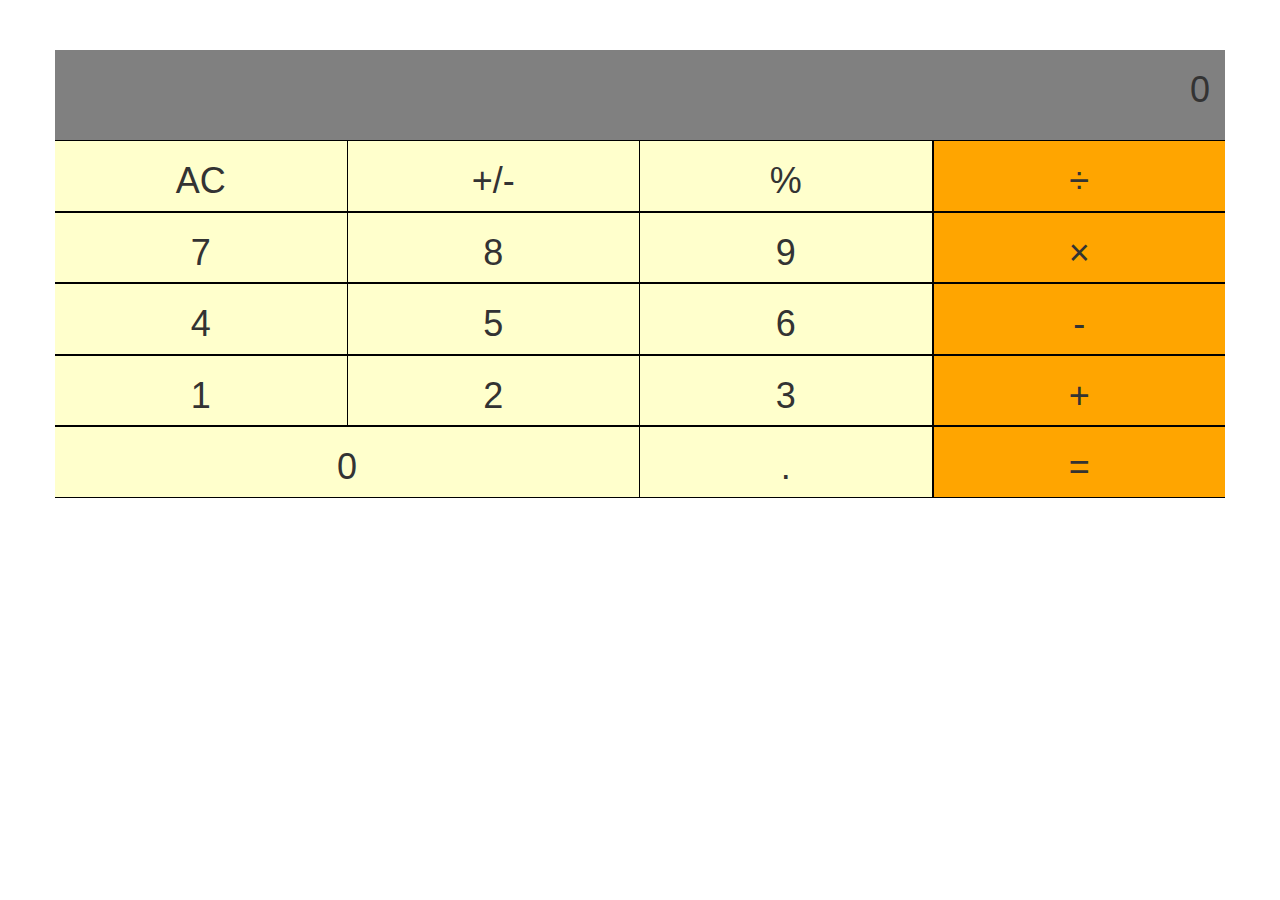
<file: index.html>
<!DOCTYPE html>
<html>
<head>
	<title>MY CALCULATOR</title>
	<link rel="stylesheet" type="text/css" href="css/bootstrap.css">
	<link rel="stylesheet" type="text/css" href="css/styles.css">
</head>
<body>
	<div class="container">
		<div class="row head">
			<div class="col-md-12">
				<h1 class="text-right">0</h1>
			</div>
		</div>
		<div class="row">
			<div class="col-md-3 cream"><h1>AC</h1></div>
			<div class="col-md-3 cream"><h1>+/-</h1></div>
			<div class="col-md-3 cream"><h1>%</h1></div>
			<div class="col-md-3 orange"><h1>÷</h1></div>
		</div>
		<div class="row">
			<div class="col-md-3 cream"><h1>7</h1></div>
			<div class="col-md-3 cream"><h1>8</h1></div>
			<div class="col-md-3 cream"><h1>9</h1></div>
			<div class="col-md-3 orange"><h1>×</h1></div>
		</div>
		<div class="row">
			<div class="col-md-3 cream"><h1>4</h1></div>
			<div class="col-md-3 cream"><h1>5</h1></div>
			<div class="col-md-3 cream"><h1>6</h1></div>
			<div class="col-md-3 orange"><h1>-</h1></div>
		</div>

		<div class="row">
			<div class="col-md-3 cream"><h1>1</h1></div>
			<div class="col-md-3 cream"><h1>2</h1></div>
			<div class="col-md-3 cream"><h1>3</h1></div>
			<div class="col-md-3 orange"><h1>+</h1></div>
		</div>
		<div class="row">
			<div class="col-md-6 cream"><h1>0</h1></div>
			<div class="col-md-3 cream"><h1>.</h1></div>
			<div class="col-md-3 orange"><h1>=</h1></div>
		</div>
	</div>




	<script src="js/jquery-3.5.1.min.js"></script>
	<script src="js/bootstrap.js"></script>

</body>
</html>
</file>
<file: css/styles.css>
.head{
	background-color: grey;
	height: 10vh;
	margin-top: 50px;
}

.cream{
	background-color: 	#ffffcc;
	border:solid black 0.1px;
	text-align: center;
	border-left: 0px;


}

.orange{
	background-color: orange;
	border:solid black 0.1px;
	text-align: center;
	border-right: 0px;
}
</file>
